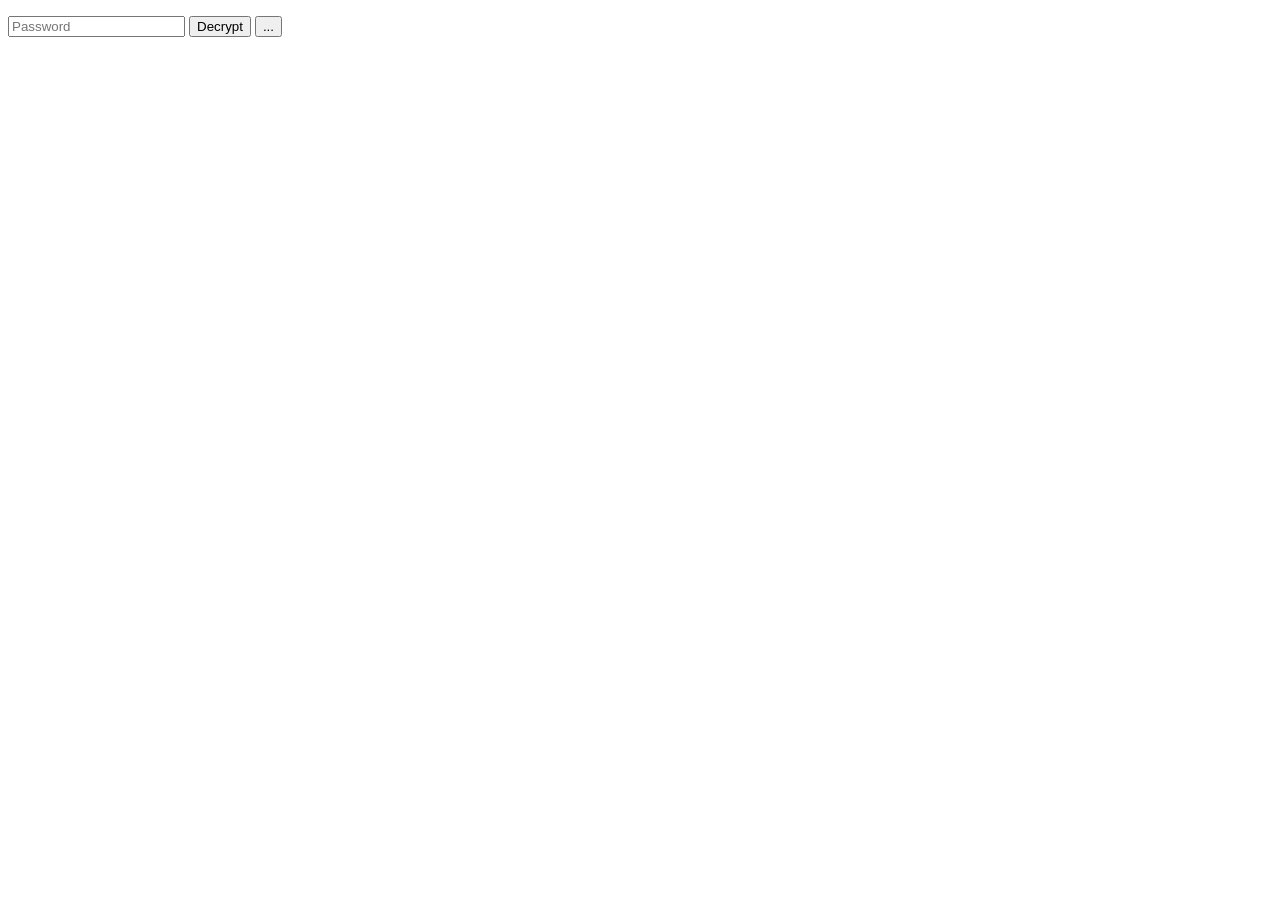
<file: src/main/webapp/index.html>
<!DOCTYPE html>
<html lang="en">

<head>
  <meta charset="UTF-8">
  <meta name="viewport" content="width=device-width, initial-scale=1, shrink-to-fit=no">
  <title>Encrypted Page</title>
</head>

<body>
  <p>
    <input type="password" id="password" placeholder="Password">
    <input type="button" id="decrypt" value="Decrypt">
    <input type="button" id="show-more" value="...">
  </p>
  <p id="more" style="display: none;">
    <textarea id="plaintext-in" rows="20" cols="80" placeholder="Plaintext"></textarea><br>
    <input type="button" id="encrypt" value="Encrypt">
  </p>
  <div id="cipherText" style="display: none;">
    sfT3uDUNV/k62k5rTynjFQ==:tptzXlxDH/twnk/q:FMNQAp7qct4BuSpbokZhdwpdLHKUtHdwMfphCqd83fhpJWA1gks/0aulH+mYKufHKpuxgd4l9KZAnG8=
  </div>
  <div id="plaintext"></div>
  <script src="crypto.js"></script>
</body>

</html>
</file>
